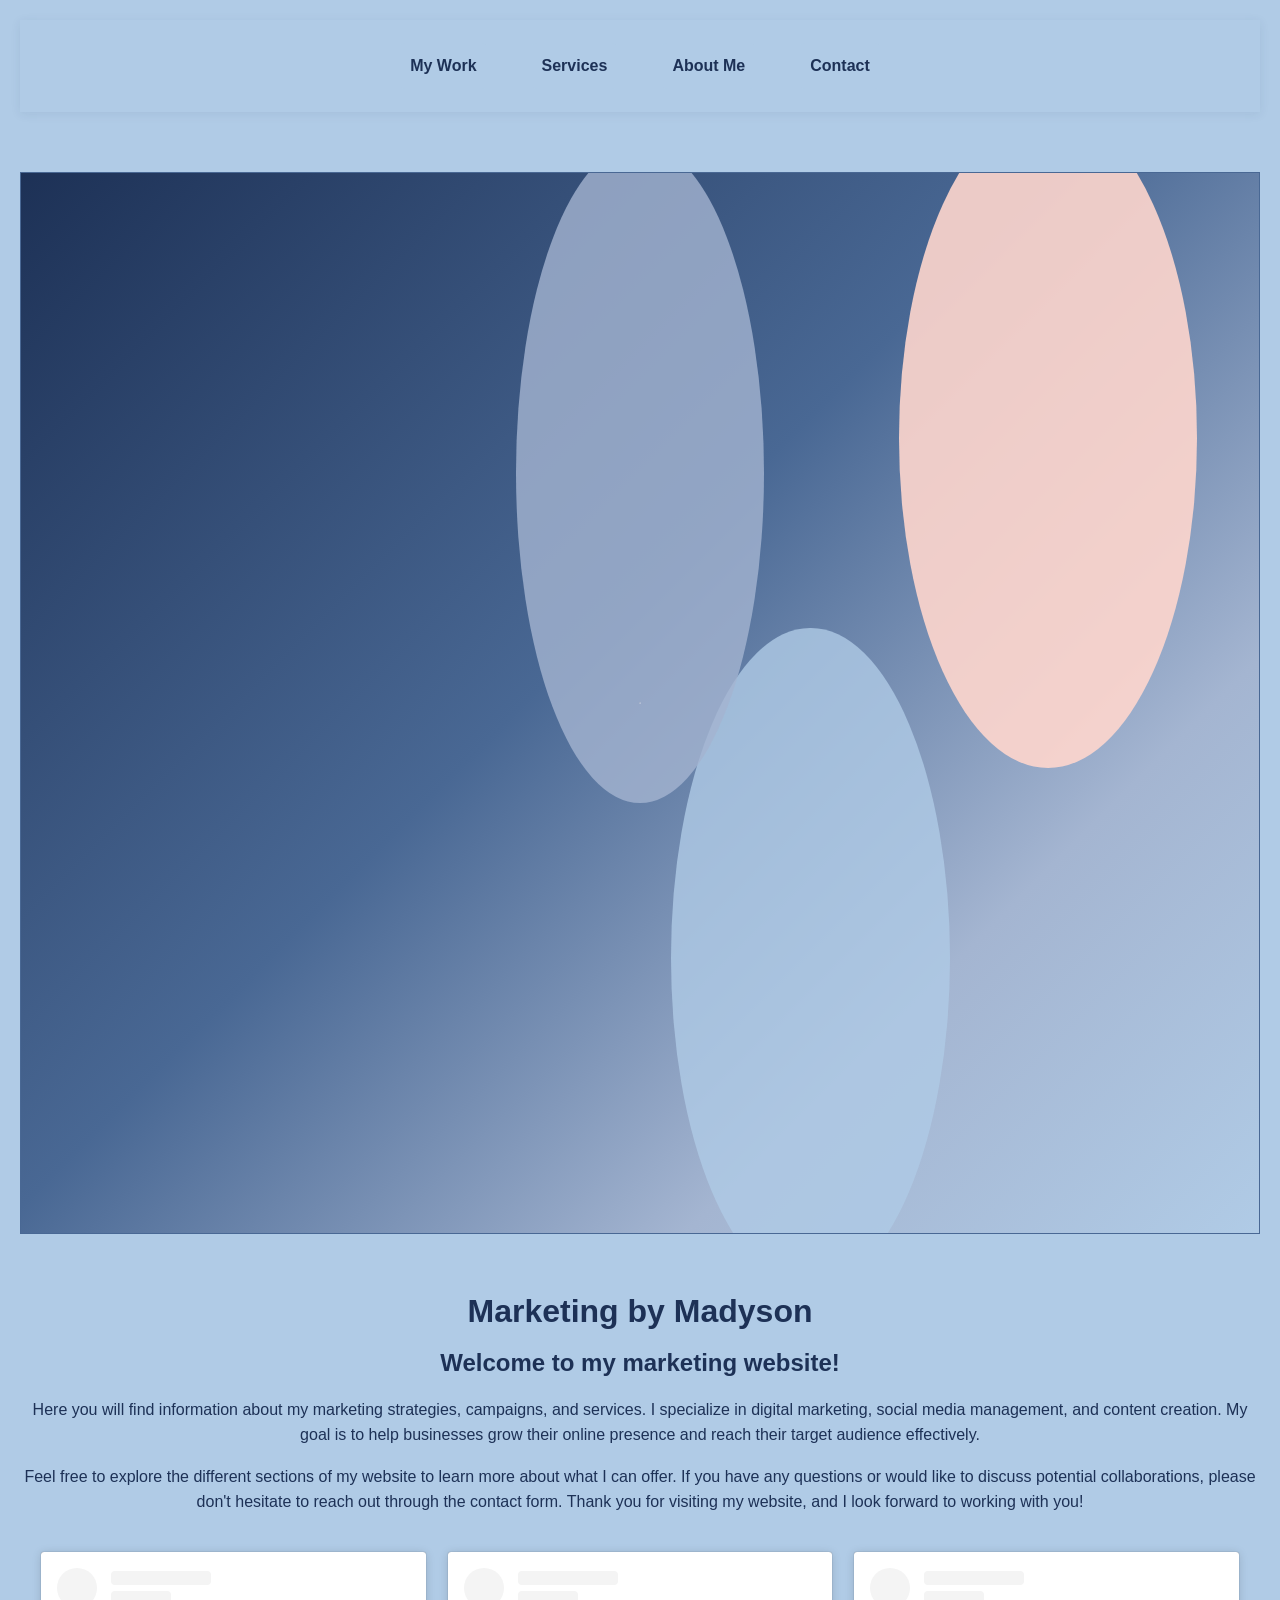
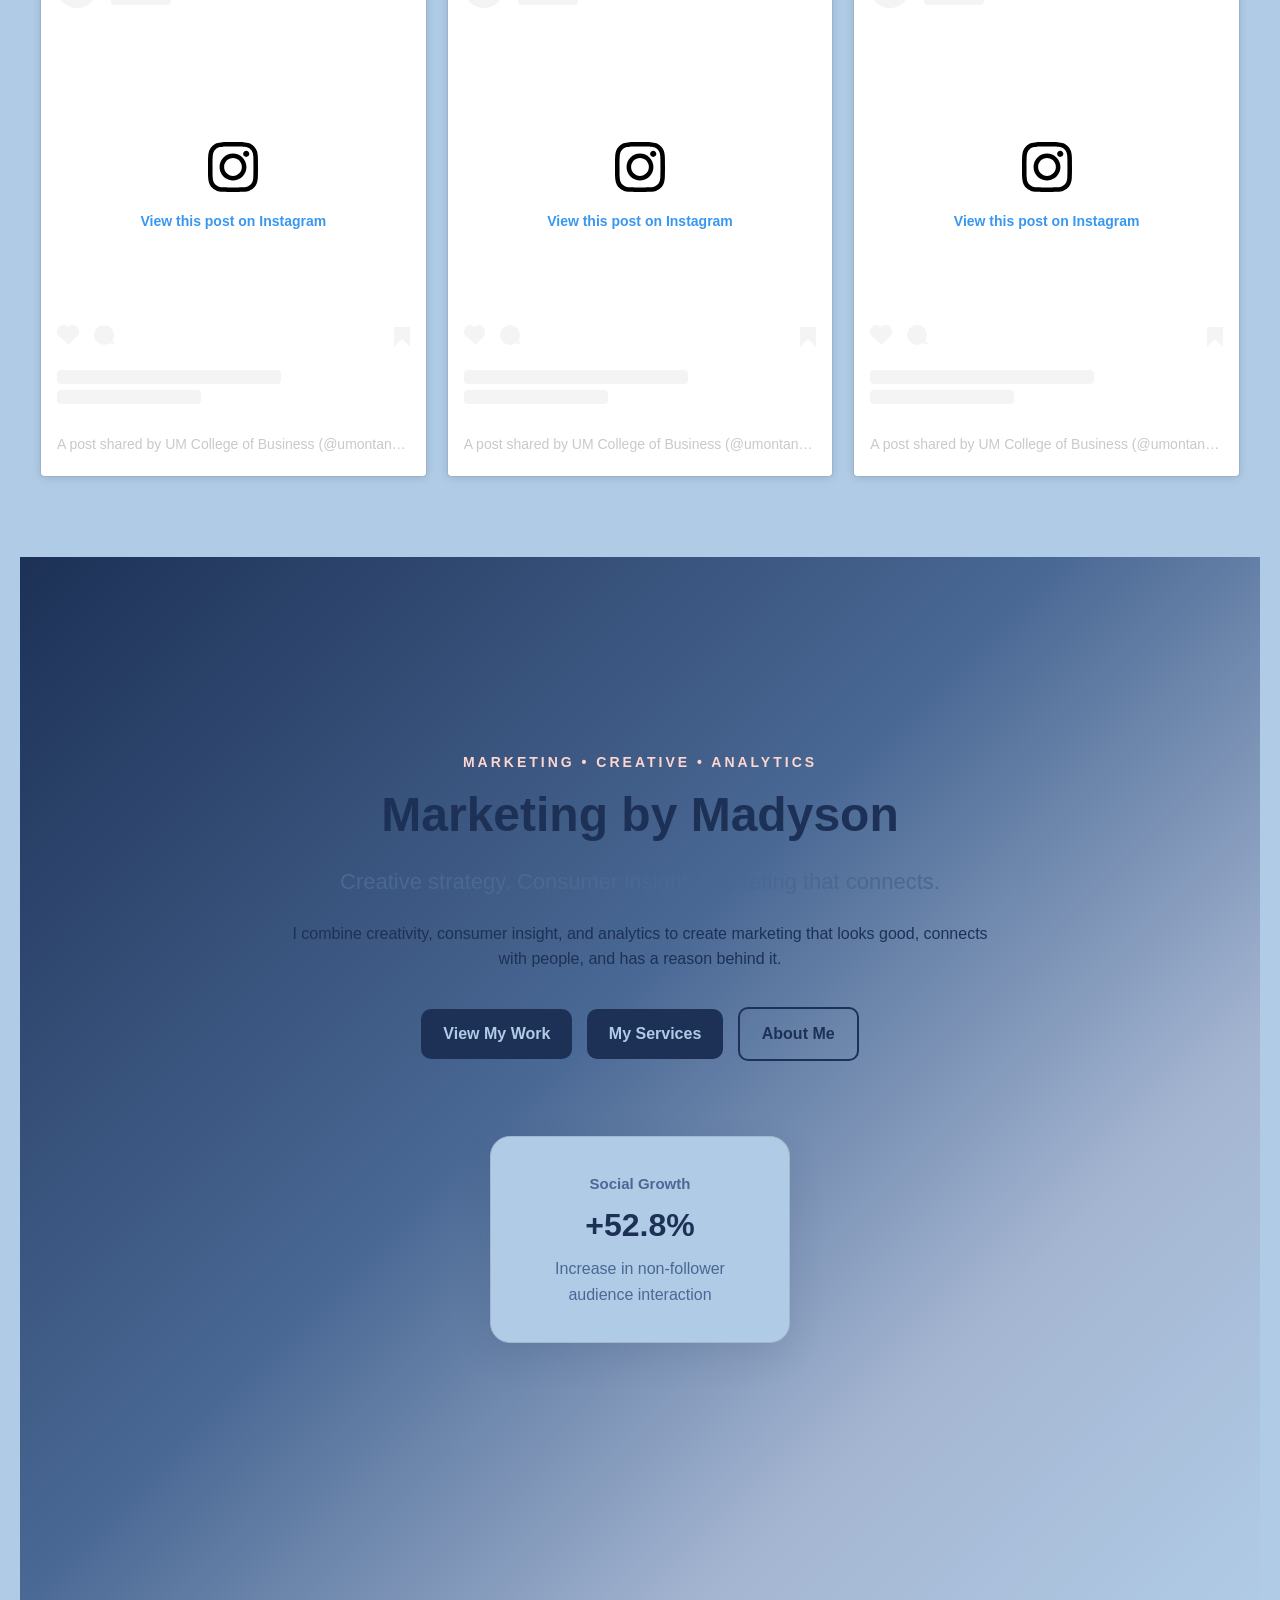
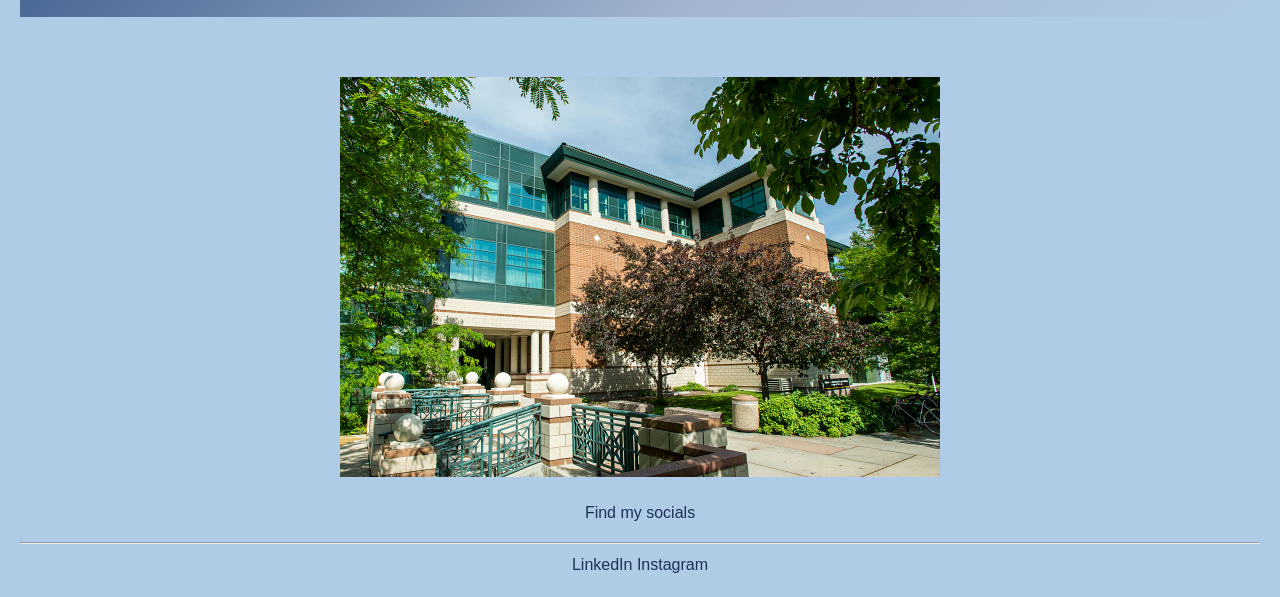
<file: index.html>
<!DOCTYPE html>
<html lang="en">

<head><title>Marketing by Madyson</title> </head>
    <nav>
    <ul>
        <li><a href="examples.html">My Work</a></li>
        <li><a href="services.html">Services</a></li>
        <li><a href="about.html">About Me</a></li>
        <li><a href="contact.html">Contact</a></li>
    </ul>
</nav>
      <header class="hero">

        <!-- Decorative blobs -->
        <div class="blob blob-one"></div>
        <div class="blob blob-two"></div>
        <div class="blob blob-three"></div>
    <meta charset="UTF-8">

<hr>
    <meta name="viewport" content="width=device-width, initial-scale=1.0">
    <link rel="stylesheet" href="styles.css">

</header>
<body>
    <h1 style="text-align: center;">Marketing by Madyson</h1>
    <link rel="stylesheet" href="styles.css">

<h2 style="text-align: center;"><strong>Welcome to my marketing website!</strong></h2>


<p>Here you will find information about my marketing strategies, campaigns, and services. I specialize in digital marketing, social media management, and content creation. My goal is to help businesses grow their online presence and reach their target audience effectively.</p>
<p>Feel free to explore the different sections of my website to learn more about what I can offer. If you have any questions or would like to discuss potential collaborations, please don't hesitate to reach out through the contact form. Thank you for visiting my website, and I look forward to working with you!</p>

     <style>
        /* Defines the Grid Container */
        .instagram-grid {
            display: grid;
            /* Creates a responsive grid layout */
            grid-template-columns: repeat(auto-fit, minmax(320px, 1fr));
            gap: 20px; /* Space between the grid items */
            padding: 20px;
            max-width: 1200px;
            margin: 0 auto;
        }

        /* Ensure the embeds sit cleanly inside the grid items */
        .grid-item {
            width: 100%;
            display: flex;
            justify-content: center;
        }

        /* Force Instagram's iframe to behave responsively */
        .grid-item iframe {
            width: 100% !important;
            min-width: auto !important;
            max-width: 100% !important;
        }
    </style>
</head>
<body>

    <div class="instagram-grid">
        <!-- Post 1 -->
        <div class="grid-item">
          <blockquote class="instagram-media" data-instgrm-captioned data-instgrm-permalink="https://www.instagram.com/p/DYh7hWyGAoi/?utm_source=ig_embed&amp;utm_campaign=loading" data-instgrm-version="14" style=" background:#FFF; border:0; border-radius:3px; box-shadow:0 0 1px 0 rgba(0,0,0,0.5),0 1px 10px 0 rgba(0,0,0,0.15); margin: 1px; max-width:540px; min-width:326px; padding:0; width:99.375%; width:-webkit-calc(100% - 2px); width:calc(100% - 2px);"><div style="padding:16px;"> <a href="https://www.instagram.com/p/DYh7hWyGAoi/?utm_source=ig_embed&amp;utm_campaign=loading" style=" background:#FFFFFF; line-height:0; padding:0 0; text-align:center; text-decoration:none; width:100%;" target="_blank"> <div style=" display: flex; flex-direction: row; align-items: center;"> <div style="background-color: #F4F4F4; border-radius: 50%; flex-grow: 0; height: 40px; margin-right: 14px; width: 40px;"></div> <div style="display: flex; flex-direction: column; flex-grow: 1; justify-content: center;"> <div style=" background-color: #F4F4F4; border-radius: 4px; flex-grow: 0; height: 14px; margin-bottom: 6px; width: 100px;"></div> <div style=" background-color: #F4F4F4; border-radius: 4px; flex-grow: 0; height: 14px; width: 60px;"></div></div></div><div style="padding: 19% 0;"></div> <div style="display:block; height:50px; margin:0 auto 12px; width:50px;"><svg width="50px" height="50px" viewBox="0 0 60 60" version="1.1" xmlns="https://www.w3.org/2000/svg" xmlns:xlink="https://www.w3.org/1999/xlink"><g stroke="none" stroke-width="1" fill="none" fill-rule="evenodd"><g transform="translate(-511.000000, -20.000000)" fill="#000000"><g><path d="M556.869,30.41 C554.814,30.41 553.148,32.076 553.148,34.131 C553.148,36.186 554.814,37.852 556.869,37.852 C558.924,37.852 560.59,36.186 560.59,34.131 C560.59,32.076 558.924,30.41 556.869,30.41 M541,60.657 C535.114,60.657 530.342,55.887 530.342,50 C530.342,44.114 535.114,39.342 541,39.342 C546.887,39.342 551.658,44.114 551.658,50 C551.658,55.887 546.887,60.657 541,60.657 M541,33.886 C532.1,33.886 524.886,41.1 524.886,50 C524.886,58.899 532.1,66.113 541,66.113 C549.9,66.113 557.115,58.899 557.115,50 C557.115,41.1 549.9,33.886 541,33.886 M565.378,62.101 C565.244,65.022 564.756,66.606 564.346,67.663 C563.803,69.06 563.154,70.057 562.106,71.106 C561.058,72.155 560.06,72.803 558.662,73.347 C557.607,73.757 556.021,74.244 553.102,74.378 C549.944,74.521 548.997,74.552 541,74.552 C533.003,74.552 532.056,74.521 528.898,74.378 C525.979,74.244 524.393,73.757 523.338,73.347 C521.94,72.803 520.942,72.155 519.894,71.106 C518.846,70.057 518.197,69.06 517.654,67.663 C517.244,66.606 516.755,65.022 516.623,62.101 C516.479,58.943 516.448,57.996 516.448,50 C516.448,42.003 516.479,41.056 516.623,37.899 C516.755,34.978 517.244,33.391 517.654,32.338 C518.197,30.938 518.846,29.942 519.894,28.894 C520.942,27.846 521.94,27.196 523.338,26.654 C524.393,26.244 525.979,25.756 528.898,25.623 C532.057,25.479 533.004,25.448 541,25.448 C548.997,25.448 549.943,25.479 553.102,25.623 C556.021,25.756 557.607,26.244 558.662,26.654 C560.06,27.196 561.058,27.846 562.106,28.894 C563.154,29.942 563.803,30.938 564.346,32.338 C564.756,33.391 565.244,34.978 565.378,37.899 C565.522,41.056 565.552,42.003 565.552,50 C565.552,57.996 565.522,58.943 565.378,62.101 M570.82,37.631 C570.674,34.438 570.167,32.258 569.425,30.349 C568.659,28.377 567.633,26.702 565.965,25.035 C564.297,23.368 562.623,22.342 560.652,21.575 C558.743,20.834 556.562,20.326 553.369,20.18 C550.169,20.033 549.148,20 541,20 C532.853,20 531.831,20.033 528.631,20.18 C525.438,20.326 523.257,20.834 521.349,21.575 C519.376,22.342 517.703,23.368 516.035,25.035 C514.368,26.702 513.342,28.377 512.574,30.349 C511.834,32.258 511.326,34.438 511.181,37.631 C511.035,40.831 511,41.851 511,50 C511,58.147 511.035,59.17 511.181,62.369 C511.326,65.562 511.834,67.743 512.574,69.651 C513.342,71.625 514.368,73.296 516.035,74.965 C517.703,76.634 519.376,77.658 521.349,78.425 C523.257,79.167 525.438,79.673 528.631,79.82 C531.831,79.965 532.853,80.001 541,80.001 C549.148,80.001 550.169,79.965 553.369,79.82 C556.562,79.673 558.743,79.167 560.652,78.425 C562.623,77.658 564.297,76.634 565.965,74.965 C567.633,73.296 568.659,71.625 569.425,69.651 C570.167,67.743 570.674,65.562 570.82,62.369 C570.966,59.17 571,58.147 571,50 C571,41.851 570.966,40.831 570.82,37.631"></path></g></g></g></svg></div><div style="padding-top: 8px;"> <div style=" color:#3897f0; font-family:Arial,sans-serif; font-size:14px; font-style:normal; font-weight:550; line-height:18px;">View this post on Instagram</div></div><div style="padding: 12.5% 0;"></div> <div style="display: flex; flex-direction: row; margin-bottom: 14px; align-items: center;"><div> <div style="background-color: #F4F4F4; border-radius: 50%; height: 12.5px; width: 12.5px; transform: translateX(0px) translateY(7px);"></div> <div style="background-color: #F4F4F4; height: 12.5px; transform: rotate(-45deg) translateX(3px) translateY(1px); width: 12.5px; flex-grow: 0; margin-right: 14px; margin-left: 2px;"></div> <div style="background-color: #F4F4F4; border-radius: 50%; height: 12.5px; width: 12.5px; transform: translateX(9px) translateY(-18px);"></div></div><div style="margin-left: 8px;"> <div style=" background-color: #F4F4F4; border-radius: 50%; flex-grow: 0; height: 20px; width: 20px;"></div> <div style=" width: 0; height: 0; border-top: 2px solid transparent; border-left: 6px solid #f4f4f4; border-bottom: 2px solid transparent; transform: translateX(16px) translateY(-4px) rotate(30deg)"></div></div><div style="margin-left: auto;"> <div style=" width: 0px; border-top: 8px solid #F4F4F4; border-right: 8px solid transparent; transform: translateY(16px);"></div> <div style=" background-color: #F4F4F4; flex-grow: 0; height: 12px; width: 16px; transform: translateY(-4px);"></div> <div style=" width: 0; height: 0; border-top: 8px solid #F4F4F4; border-left: 8px solid transparent; transform: translateY(-4px) translateX(8px);"></div></div></div> <div style="display: flex; flex-direction: column; flex-grow: 1; justify-content: center; margin-bottom: 24px;"> <div style=" background-color: #F4F4F4; border-radius: 4px; flex-grow: 0; height: 14px; margin-bottom: 6px; width: 224px;"></div> <div style=" background-color: #F4F4F4; border-radius: 4px; flex-grow: 0; height: 14px; width: 144px;"></div></div></a><p style=" color:#c9c8cd; font-family:Arial,sans-serif; font-size:14px; line-height:17px; margin-bottom:0; margin-top:8px; overflow:hidden; padding:8px 0 7px; text-align:center; text-overflow:ellipsis; white-space:nowrap;"><a href="https://www.instagram.com/p/DYh7hWyGAoi/?utm_source=ig_embed&amp;utm_campaign=loading" style=" color:#c9c8cd; font-family:Arial,sans-serif; font-size:14px; font-style:normal; font-weight:normal; line-height:17px; text-decoration:none;" target="_blank">A post shared by UM College of Business (@umontanabiz)</a></p></div></blockquote>
<script async src="//www.instagram.com/embed.js"></script>
        </div>

        <!-- Post 2 -->
        <div class="grid-item">
           <blockquote class="instagram-media" data-instgrm-captioned data-instgrm-permalink="https://www.instagram.com/p/DbbSdoREaDy/?utm_source=ig_embed&amp;utm_campaign=loading" data-instgrm-version="14" style=" background:#FFF; border:0; border-radius:3px; box-shadow:0 0 1px 0 rgba(0,0,0,0.5),0 1px 10px 0 rgba(0,0,0,0.15); margin: 1px; max-width:540px; min-width:326px; padding:0; width:99.375%; width:-webkit-calc(100% - 2px); width:calc(100% - 2px);"><div style="padding:16px;"> <a href="https://www.instagram.com/p/DbbSdoREaDy/?utm_source=ig_embed&amp;utm_campaign=loading" style=" background:#FFFFFF; line-height:0; padding:0 0; text-align:center; text-decoration:none; width:100%;" target="_blank"> <div style=" display: flex; flex-direction: row; align-items: center;"> <div style="background-color: #F4F4F4; border-radius: 50%; flex-grow: 0; height: 40px; margin-right: 14px; width: 40px;"></div> <div style="display: flex; flex-direction: column; flex-grow: 1; justify-content: center;"> <div style=" background-color: #F4F4F4; border-radius: 4px; flex-grow: 0; height: 14px; margin-bottom: 6px; width: 100px;"></div> <div style=" background-color: #F4F4F4; border-radius: 4px; flex-grow: 0; height: 14px; width: 60px;"></div></div></div><div style="padding: 19% 0;"></div> <div style="display:block; height:50px; margin:0 auto 12px; width:50px;"><svg width="50px" height="50px" viewBox="0 0 60 60" version="1.1" xmlns="https://www.w3.org/2000/svg" xmlns:xlink="https://www.w3.org/1999/xlink"><g stroke="none" stroke-width="1" fill="none" fill-rule="evenodd"><g transform="translate(-511.000000, -20.000000)" fill="#000000"><g><path d="M556.869,30.41 C554.814,30.41 553.148,32.076 553.148,34.131 C553.148,36.186 554.814,37.852 556.869,37.852 C558.924,37.852 560.59,36.186 560.59,34.131 C560.59,32.076 558.924,30.41 556.869,30.41 M541,60.657 C535.114,60.657 530.342,55.887 530.342,50 C530.342,44.114 535.114,39.342 541,39.342 C546.887,39.342 551.658,44.114 551.658,50 C551.658,55.887 546.887,60.657 541,60.657 M541,33.886 C532.1,33.886 524.886,41.1 524.886,50 C524.886,58.899 532.1,66.113 541,66.113 C549.9,66.113 557.115,58.899 557.115,50 C557.115,41.1 549.9,33.886 541,33.886 M565.378,62.101 C565.244,65.022 564.756,66.606 564.346,67.663 C563.803,69.06 563.154,70.057 562.106,71.106 C561.058,72.155 560.06,72.803 558.662,73.347 C557.607,73.757 556.021,74.244 553.102,74.378 C549.944,74.521 548.997,74.552 541,74.552 C533.003,74.552 532.056,74.521 528.898,74.378 C525.979,74.244 524.393,73.757 523.338,73.347 C521.94,72.803 520.942,72.155 519.894,71.106 C518.846,70.057 518.197,69.06 517.654,67.663 C517.244,66.606 516.755,65.022 516.623,62.101 C516.479,58.943 516.448,57.996 516.448,50 C516.448,42.003 516.479,41.056 516.623,37.899 C516.755,34.978 517.244,33.391 517.654,32.338 C518.197,30.938 518.846,29.942 519.894,28.894 C520.942,27.846 521.94,27.196 523.338,26.654 C524.393,26.244 525.979,25.756 528.898,25.623 C532.057,25.479 533.004,25.448 541,25.448 C548.997,25.448 549.943,25.479 553.102,25.623 C556.021,25.756 557.607,26.244 558.662,26.654 C560.06,27.196 561.058,27.846 562.106,28.894 C563.154,29.942 563.803,30.938 564.346,32.338 C564.756,33.391 565.244,34.978 565.378,37.899 C565.522,41.056 565.552,42.003 565.552,50 C565.552,57.996 565.522,58.943 565.378,62.101 M570.82,37.631 C570.674,34.438 570.167,32.258 569.425,30.349 C568.659,28.377 567.633,26.702 565.965,25.035 C564.297,23.368 562.623,22.342 560.652,21.575 C558.743,20.834 556.562,20.326 553.369,20.18 C550.169,20.033 549.148,20 541,20 C532.853,20 531.831,20.033 528.631,20.18 C525.438,20.326 523.257,20.834 521.349,21.575 C519.376,22.342 517.703,23.368 516.035,25.035 C514.368,26.702 513.342,28.377 512.574,30.349 C511.834,32.258 511.326,34.438 511.181,37.631 C511.035,40.831 511,41.851 511,50 C511,58.147 511.035,59.17 511.181,62.369 C511.326,65.562 511.834,67.743 512.574,69.651 C513.342,71.625 514.368,73.296 516.035,74.965 C517.703,76.634 519.376,77.658 521.349,78.425 C523.257,79.167 525.438,79.673 528.631,79.82 C531.831,79.965 532.853,80.001 541,80.001 C549.148,80.001 550.169,79.965 553.369,79.82 C556.562,79.673 558.743,79.167 560.652,78.425 C562.623,77.658 564.297,76.634 565.965,74.965 C567.633,73.296 568.659,71.625 569.425,69.651 C570.167,67.743 570.674,65.562 570.82,62.369 C570.966,59.17 571,58.147 571,50 C571,41.851 570.966,40.831 570.82,37.631"></path></g></g></g></svg></div><div style="padding-top: 8px;"> <div style=" color:#3897f0; font-family:Arial,sans-serif; font-size:14px; font-style:normal; font-weight:550; line-height:18px;">View this post on Instagram</div></div><div style="padding: 12.5% 0;"></div> <div style="display: flex; flex-direction: row; margin-bottom: 14px; align-items: center;"><div> <div style="background-color: #F4F4F4; border-radius: 50%; height: 12.5px; width: 12.5px; transform: translateX(0px) translateY(7px);"></div> <div style="background-color: #F4F4F4; height: 12.5px; transform: rotate(-45deg) translateX(3px) translateY(1px); width: 12.5px; flex-grow: 0; margin-right: 14px; margin-left: 2px;"></div> <div style="background-color: #F4F4F4; border-radius: 50%; height: 12.5px; width: 12.5px; transform: translateX(9px) translateY(-18px);"></div></div><div style="margin-left: 8px;"> <div style=" background-color: #F4F4F4; border-radius: 50%; flex-grow: 0; height: 20px; width: 20px;"></div> <div style=" width: 0; height: 0; border-top: 2px solid transparent; border-left: 6px solid #f4f4f4; border-bottom: 2px solid transparent; transform: translateX(16px) translateY(-4px) rotate(30deg)"></div></div><div style="margin-left: auto;"> <div style=" width: 0px; border-top: 8px solid #F4F4F4; border-right: 8px solid transparent; transform: translateY(16px);"></div> <div style=" background-color: #F4F4F4; flex-grow: 0; height: 12px; width: 16px; transform: translateY(-4px);"></div> <div style=" width: 0; height: 0; border-top: 8px solid #F4F4F4; border-left: 8px solid transparent; transform: translateY(-4px) translateX(8px);"></div></div></div> <div style="display: flex; flex-direction: column; flex-grow: 1; justify-content: center; margin-bottom: 24px;"> <div style=" background-color: #F4F4F4; border-radius: 4px; flex-grow: 0; height: 14px; margin-bottom: 6px; width: 224px;"></div> <div style=" background-color: #F4F4F4; border-radius: 4px; flex-grow: 0; height: 14px; width: 144px;"></div></div></a><p style=" color:#c9c8cd; font-family:Arial,sans-serif; font-size:14px; line-height:17px; margin-bottom:0; margin-top:8px; overflow:hidden; padding:8px 0 7px; text-align:center; text-overflow:ellipsis; white-space:nowrap;"><a href="https://www.instagram.com/p/DbbSdoREaDy/?utm_source=ig_embed&amp;utm_campaign=loading" style=" color:#c9c8cd; font-family:Arial,sans-serif; font-size:14px; font-style:normal; font-weight:normal; line-height:17px; text-decoration:none;" target="_blank">A post shared by UM College of Business (@umontanabiz)</a></p></div></blockquote>
<script async src="//www.instagram.com/embed.js"></script>
        </div>

        <!-- Post 3 -->
        <div class="grid-item">
            <blockquote class="instagram-media" data-instgrm-captioned data-instgrm-permalink="https://www.instagram.com/reel/DeKPojgRQOn/?utm_source=ig_embed&amp;utm_campaign=loading" data-instgrm-version="14" style=" background:#FFF; border:0; border-radius:3px; box-shadow:0 0 1px 0 rgba(0,0,0,0.5),0 1px 10px 0 rgba(0,0,0,0.15); margin: 1px; max-width:540px; min-width:326px; padding:0; width:99.375%; width:-webkit-calc(100% - 2px); width:calc(100% - 2px);"><div style="padding:16px;"> <a href="https://www.instagram.com/reel/DeKPojgRQOn/?utm_source=ig_embed&amp;utm_campaign=loading" style=" background:#FFFFFF; line-height:0; padding:0 0; text-align:center; text-decoration:none; width:100%;" target="_blank"> <div style=" display: flex; flex-direction: row; align-items: center;"> <div style="background-color: #F4F4F4; border-radius: 50%; flex-grow: 0; height: 40px; margin-right: 14px; width: 40px;"></div> <div style="display: flex; flex-direction: column; flex-grow: 1; justify-content: center;"> <div style=" background-color: #F4F4F4; border-radius: 4px; flex-grow: 0; height: 14px; margin-bottom: 6px; width: 100px;"></div> <div style=" background-color: #F4F4F4; border-radius: 4px; flex-grow: 0; height: 14px; width: 60px;"></div></div></div><div style="padding: 19% 0;"></div> <div style="display:block; height:50px; margin:0 auto 12px; width:50px;"><svg width="50px" height="50px" viewBox="0 0 60 60" version="1.1" xmlns="https://www.w3.org/2000/svg" xmlns:xlink="https://www.w3.org/1999/xlink"><g stroke="none" stroke-width="1" fill="none" fill-rule="evenodd"><g transform="translate(-511.000000, -20.000000)" fill="#000000"><g><path d="M556.869,30.41 C554.814,30.41 553.148,32.076 553.148,34.131 C553.148,36.186 554.814,37.852 556.869,37.852 C558.924,37.852 560.59,36.186 560.59,34.131 C560.59,32.076 558.924,30.41 556.869,30.41 M541,60.657 C535.114,60.657 530.342,55.887 530.342,50 C530.342,44.114 535.114,39.342 541,39.342 C546.887,39.342 551.658,44.114 551.658,50 C551.658,55.887 546.887,60.657 541,60.657 M541,33.886 C532.1,33.886 524.886,41.1 524.886,50 C524.886,58.899 532.1,66.113 541,66.113 C549.9,66.113 557.115,58.899 557.115,50 C557.115,41.1 549.9,33.886 541,33.886 M565.378,62.101 C565.244,65.022 564.756,66.606 564.346,67.663 C563.803,69.06 563.154,70.057 562.106,71.106 C561.058,72.155 560.06,72.803 558.662,73.347 C557.607,73.757 556.021,74.244 553.102,74.378 C549.944,74.521 548.997,74.552 541,74.552 C533.003,74.552 532.056,74.521 528.898,74.378 C525.979,74.244 524.393,73.757 523.338,73.347 C521.94,72.803 520.942,72.155 519.894,71.106 C518.846,70.057 518.197,69.06 517.654,67.663 C517.244,66.606 516.755,65.022 516.623,62.101 C516.479,58.943 516.448,57.996 516.448,50 C516.448,42.003 516.479,41.056 516.623,37.899 C516.755,34.978 517.244,33.391 517.654,32.338 C518.197,30.938 518.846,29.942 519.894,28.894 C520.942,27.846 521.94,27.196 523.338,26.654 C524.393,26.244 525.979,25.756 528.898,25.623 C532.057,25.479 533.004,25.448 541,25.448 C548.997,25.448 549.943,25.479 553.102,25.623 C556.021,25.756 557.607,26.244 558.662,26.654 C560.06,27.196 561.058,27.846 562.106,28.894 C563.154,29.942 563.803,30.938 564.346,32.338 C564.756,33.391 565.244,34.978 565.378,37.899 C565.522,41.056 565.552,42.003 565.552,50 C565.552,57.996 565.522,58.943 565.378,62.101 M570.82,37.631 C570.674,34.438 570.167,32.258 569.425,30.349 C568.659,28.377 567.633,26.702 565.965,25.035 C564.297,23.368 562.623,22.342 560.652,21.575 C558.743,20.834 556.562,20.326 553.369,20.18 C550.169,20.033 549.148,20 541,20 C532.853,20 531.831,20.033 528.631,20.18 C525.438,20.326 523.257,20.834 521.349,21.575 C519.376,22.342 517.703,23.368 516.035,25.035 C514.368,26.702 513.342,28.377 512.574,30.349 C511.834,32.258 511.326,34.438 511.181,37.631 C511.035,40.831 511,41.851 511,50 C511,58.147 511.035,59.17 511.181,62.369 C511.326,65.562 511.834,67.743 512.574,69.651 C513.342,71.625 514.368,73.296 516.035,74.965 C517.703,76.634 519.376,77.658 521.349,78.425 C523.257,79.167 525.438,79.673 528.631,79.82 C531.831,79.965 532.853,80.001 541,80.001 C549.148,80.001 550.169,79.965 553.369,79.82 C556.562,79.673 558.743,79.167 560.652,78.425 C562.623,77.658 564.297,76.634 565.965,74.965 C567.633,73.296 568.659,71.625 569.425,69.651 C570.167,67.743 570.674,65.562 570.82,62.369 C570.966,59.17 571,58.147 571,50 C571,41.851 570.966,40.831 570.82,37.631"></path></g></g></g></svg></div><div style="padding-top: 8px;"> <div style=" color:#3897f0; font-family:Arial,sans-serif; font-size:14px; font-style:normal; font-weight:550; line-height:18px;">View this post on Instagram</div></div><div style="padding: 12.5% 0;"></div> <div style="display: flex; flex-direction: row; margin-bottom: 14px; align-items: center;"><div> <div style="background-color: #F4F4F4; border-radius: 50%; height: 12.5px; width: 12.5px; transform: translateX(0px) translateY(7px);"></div> <div style="background-color: #F4F4F4; height: 12.5px; transform: rotate(-45deg) translateX(3px) translateY(1px); width: 12.5px; flex-grow: 0; margin-right: 14px; margin-left: 2px;"></div> <div style="background-color: #F4F4F4; border-radius: 50%; height: 12.5px; width: 12.5px; transform: translateX(9px) translateY(-18px);"></div></div><div style="margin-left: 8px;"> <div style=" background-color: #F4F4F4; border-radius: 50%; flex-grow: 0; height: 20px; width: 20px;"></div> <div style=" width: 0; height: 0; border-top: 2px solid transparent; border-left: 6px solid #f4f4f4; border-bottom: 2px solid transparent; transform: translateX(16px) translateY(-4px) rotate(30deg)"></div></div><div style="margin-left: auto;"> <div style=" width: 0px; border-top: 8px solid #F4F4F4; border-right: 8px solid transparent; transform: translateY(16px);"></div> <div style=" background-color: #F4F4F4; flex-grow: 0; height: 12px; width: 16px; transform: translateY(-4px);"></div> <div style=" width: 0; height: 0; border-top: 8px solid #F4F4F4; border-left: 8px solid transparent; transform: translateY(-4px) translateX(8px);"></div></div></div> <div style="display: flex; flex-direction: column; flex-grow: 1; justify-content: center; margin-bottom: 24px;"> <div style=" background-color: #F4F4F4; border-radius: 4px; flex-grow: 0; height: 14px; margin-bottom: 6px; width: 224px;"></div> <div style=" background-color: #F4F4F4; border-radius: 4px; flex-grow: 0; height: 14px; width: 144px;"></div></div></a><p style=" color:#c9c8cd; font-family:Arial,sans-serif; font-size:14px; line-height:17px; margin-bottom:0; margin-top:8px; overflow:hidden; padding:8px 0 7px; text-align:center; text-overflow:ellipsis; white-space:nowrap;"><a href="https://www.instagram.com/reel/DeKPojgRQOn/?utm_source=ig_embed&amp;utm_campaign=loading" style=" color:#c9c8cd; font-family:Arial,sans-serif; font-size:14px; font-style:normal; font-weight:normal; line-height:17px; text-decoration:none;" target="_blank">A post shared by UM College of Business (@umontanabiz)</a></p></div></blockquote>
<script async src="//www.instagram.com/embed.js"></script>
        </div>
    </div>

    <!-- Instagram's native embed script -->
    <script async src="//://instagram.com"></script>
</body>
  <section class="hero">

    <div class="hero-content">
        <p class="eyebrow">MARKETING • CREATIVE • ANALYTICS</p>

        <h3 class="headline">Marketing by Madyson</h3>

        <p class="intro">
            Creative strategy. Consumer insight. Marketing that connects.
        </p>

        <p class="description">
            I combine creativity, consumer insight, and analytics to create
            marketing that looks good, connects with people, and has a reason behind it.
        </p>

        <div class="buttons">
            <a href="#work" class="button">View My Work</a>
            <a href="#services" class="button">My Services</a>
            <a href="#about" class="button secondary">About Me</a>
        </div>
    </div>

    <div class="hero-visual">

        <div class="chart-card">
            <span>Social Growth</span>
            <strong>+52.8%</strong>
            <p>Increase in non-follower audience interaction</p>
        </div>

    </div>

</section>

<img src="business_college_web.jpg" alt="Marketing by Madyson" width="600" height="400">



</body>
<footer>
    <p>Find my socials <hr> <a href="https://www.linkedin.com/in/madysonpeters" target="_blank">LinkedIn</a> <a href="https://www.instagram.com/marketingbymadyson" target="_blank">Instagram</a></p>
</footer>
</html>
</file>
<file: styles.css>
```css
* {
    box-sizing: border-box;
    max-width: 2000px;
}

body {
    font-family: Arial, sans-serif;
    background: #b0cbe6;
    color: #1d3156;
    line-height: 1.6;
    margin: 20px;
    text-align: center;
    font-family: Arial, sans-serif;
}
p1 {
    font-family: Arial, sans-serif;
    background: #b0cbe6;
    color: #1d3156;
    line-height: 1.6;
    margin: 20px;
    text-align: center;
    font-family: Arial, sans-serif;
}


section {
    padding: 100px 10%;
}

h1, h2, h3, h4 {
    line-height: 1.1;
    text-align: center;
    font: "Arial", sans-serif;
    color: #1d3156;
}

li {
    display: inline-block;
    background-color: #b0cbe6;
    text-align: center;
    padding: 10px;
    margin: 5px;
    border-radius: 5px;
}

header {
    border: 1px solid #496894;
    padding: 35px;
    text-align: center;
    background-color: #a4b5d1;
    color: #1d3156;
}

p.class {
    text-align: center;
    margin: 20px;
}

h1, h2, h3, h4 {
    line-height: 1.1;
    text-align: center;
    font: "Arial", sans-serif;
    color: #1d3156;
}

a {
    text-decoration: none;
    color: inherit;
}

.hero {
    display: flex;
    flex-direction: column;
    align-items: center;
    justify-content: center;
    height: 100vh;
    background-color: #a4b5d1;
}

.hero-text {
    text-align: center;
}

.hero-visual {
    position: relative;
    width: 300px;
    height: 300px;
    margin-top: 20px;
}

.hero img {
    display: block;
    max-width: 100%;
    margin: 0 auto;
    width: 100%;
    height: 555px;
    object-fit: cover;
}

/* navigation */

nav {
    background-color: #b0cbe6;
    padding: 18px 40px;
    box-shadow: 0 2px 10px rgba(29, 49, 86, 0.08);
}

nav ul {
    display: flex;
    justify-content: center;
    gap: 35px;
    list-style: none;
    margin: 0;
    padding: 0;
}

nav a {
    text-decoration: none;
    color: #1d3156;
    font-weight: 600;
}

nav a:hover {
    color: #496894;
}

/* hero */

.hero {
    max-width: 1100px;
    margin: 60px auto;
    padding: 50px;
    display: grid;
    grid-template-columns: 1fr 1fr;
    gap: 50px;
    align-items: center;
}

.eyebrow {
    color: #496894;
    font-size: 14px;
    font-weight: bold;
    letter-spacing: 2px;
}

.headline {
    font-size: 48px;
    margin: 10px 0;
}

.intro {
    font-size: 22px;
    color: #496894;
}

/* cards */

.chart-card {
    background: #b0cbe6;
    padding: 35px;
    border-radius: 20px;
    box-shadow: 0 12px 35px rgba(29, 49, 86, 0.12);
    border: 1px solid #a4b5d1;
    max-width: 400px;
    margin: auto;

    transition: transform 0.25s ease, box-shadow 0.25s ease;
}

.chart-card:hover {
    transform: translateY(-6px);
    box-shadow: 0 18px 45px rgba(29, 49, 86, 0.18);
}

.chart-card span {
    display: block;
    color: #496894;
    font-size: 15px;
    font-weight: bold;
    margin-bottom: 10px;
}

.chart-card strong {
    display: block;
    color: #1d3156;
    font-size: 32px;
    line-height: 1.2;
    margin-bottom: 12px;
}

.chart-card p {
    color: #496894;
    margin: 0;
}

/* buttons */

.buttons {
    margin-top: 30px;
}

.button {
    display: inline-block;
    padding: 12px 22px;
    margin: 5px;
    border-radius: 10px;
    background-color: #1d3156;
    color: #b0cbe6;
    text-decoration: none;
    font-weight: bold;
    transition: 0.25s ease;
}

.button:hover {
    background-color: #496894;
    transform: translateY(-2px);
}

.button.secondary {
    background-color: transparent;
    color: #1d3156;
    border: 2px solid #1d3156;
}

/* image card */

heroimage {
    display: block;
    max-width: 1000px;
    margin: 50px auto;
    padding: 20px;
}

heroimage img {
    display: block;
    width: 100%;
    height: auto;
    border-radius: 20px;
    box-shadow: 0 12px 35px rgba(29, 49, 86, 0.15);
}

@media (max-width: 768px) {

    .hero {
        grid-template-columns: 1fr;
        padding: 30px 20px;
        margin: 30px auto;
    }

    .headline {
        font-size: 36px;
    }

    nav ul {
        flex-direction: column;
        align-items: center;
        gap: 12px;
    }

    .chart-card {
        max-width: 100%;
    }
}

.montana-gallery {
    display: grid;
    grid-template-columns: repeat(4, 1fr);
    gap: 15px;
    max-width: 1000px;
    margin: 40px auto;
}

.montana-gallery img {
    width: 100%;
    height: 180px;
    object-fit: cover;
    border-radius: 12px;
    box-shadow: 0 5px 15px rgba(29, 49, 86, 0.1);
    transition: transform 0.3s ease;
}

.montana-gallery img:hover {
    transform: scale(1.04);
}

.form-v2 {
    background-color: #b0cbe6;
    padding: 20px;
    border-radius: 10px;
    border: 1px solid #a4b5d1;
    width: 75%;
    margin: 0 auto;
}

.form-v2 fieldset {
    border: none;
    padding: 0;
}

.form-v2 legend {
    font-size: 1.2rem;
    font-weight: bold;
    margin-bottom: 15px;
}

.form-v2 label {
    display: block;
    margin-top: 15px;
    font-weight: bold;
}

.form-v2 input[type="text"]
.form-v2 input[type="email"]
.form-v2 input[type="radio"]
.form-v2 input[type="checkbox"]
.form-v2 input[type="text"],
.form-v2 input[type="email"],
.form-v2 select {
    width: 100%;
    padding: 8px;
    margin-top: 5px;
    font-size: 1rem;
    border: 1px solid #496894;
    border-radius: 5px;
    box-sizing: border-box;
}

.form-v2 button {
    margin-top: 20px;
    background-color: #1d3156;
    color: #b0cbe6;
    padding: 10px 20px;
    font-size: 1rem;
    border: none;
    border-radius: 6px;
    cursor: pointer;
}

table {
    width: 100%;
    border-collapse: collapse;
    margin: 20px 0;
}

th, td {
    padding: 15px;
    text-align: left;
    border-bottom: 1px solid #a4b5d1;
}

th {
    font-weight: bold;
}

td:first-child {
    font-weight: bold;
    width: 25%;
}

.form-v2 button:hover {
    background-color: #496894;
}

.hero {
    position: relative;
    min-height: 500px;
    overflow: hidden;
    display: flex;
    align-items: center;
    padding: 80px 8%;

    /* colors */
    background: linear-gradient(
        135deg,
        #1d3156 0%,
        #496894 45%,
        #a4b5d1 75%,
        #b0cbe6 100%
    );
}

/* Keeps text above the decorative shapes */

.hero-content {
    position: relative;
    z-index: 2;
    max-width: 700px;
}

.eyebrow {
    color: #fed6ce;
    font-size: 14px;
    font-weight: 700;
    letter-spacing: 3px;
    margin-bottom: 15px;
}

.hero h1 {
    color: #b0cbe6;
    font-size: clamp(50px, 7vw, 90px);
    line-height: 1;
    margin: 0 0 25px;
    font-weight: 700;
}

.hero-text {
    color: #b0cbe6;
    font-size: 20px;
    line-height: 1.6;
    max-width: 550px;
}

.blob {
    position: relative;
    min-height: 500px;
    overflow: hidden;
    display: flex;
    align-items: center;
    padding: 80px 8%;
    background: transparent;
}

.blob {
    position: absolute;
    border-radius: 50%;
    z-index: 0;
    pointer-events: none;
}

.blob-one {
    width: 100px;
    height: 100px;
    background: #fed6ce;
    right: 5%;
    top: -65px;
    opacity: 0.9;
}

.blob-two {
    width: 80px;
    height: 80px;
    background: #b0cbe6;
    right: 25%;
    bottom: -55px;
    opacity: 0.8;
}

.blob-three {
    width: 50px;
    height: 50px;
    background: #a4b5d1;
    right: 40%;
    top: -30px;
    opacity: 0.8;
}

.hero-content {
    position: relative;
    z-index: 1;
    max-width: 700px;
}
/* =========================
   Screens 600px or smaller
========================= */

@media screen and (max-width: 600px) {

    /* Navigation */

    nav ul {
        flex-direction: column;
        align-items: center;
        gap: 15px;
    }

    nav {
        padding: 15px 0;
    }

    /* Header */

    .hero {
        min-height: 260px;
        padding: 40px 20px;
    }

    .hero h1 {
        font-size: 38px;
    }

    .hero-text {
        font-size: 16px;
    }

    .eyebrow {
        font-size: 11px;
        letter-spacing: 2px;
    }

    /* Decorative shapes */

    .blob-one {
        width: 45px;
        height: 45px;
        left: 8%;
        top: 30px;
    }

    .blob-two {
        width: 35px;
        height: 35px;
        right: 8%;
        bottom: 30px;
    }

    .blob-three {
        width: 18px;
        height: 18px;
        right: 15%;
        top: 35px;
    }

    /* Main content */

    main {
        margin: 40px auto;
        padding: 0 20px;
    }

    main h2 {
        font-size: 25px;
    }

    main p {
        font-size: 16px;
    }
}
```
</file>
